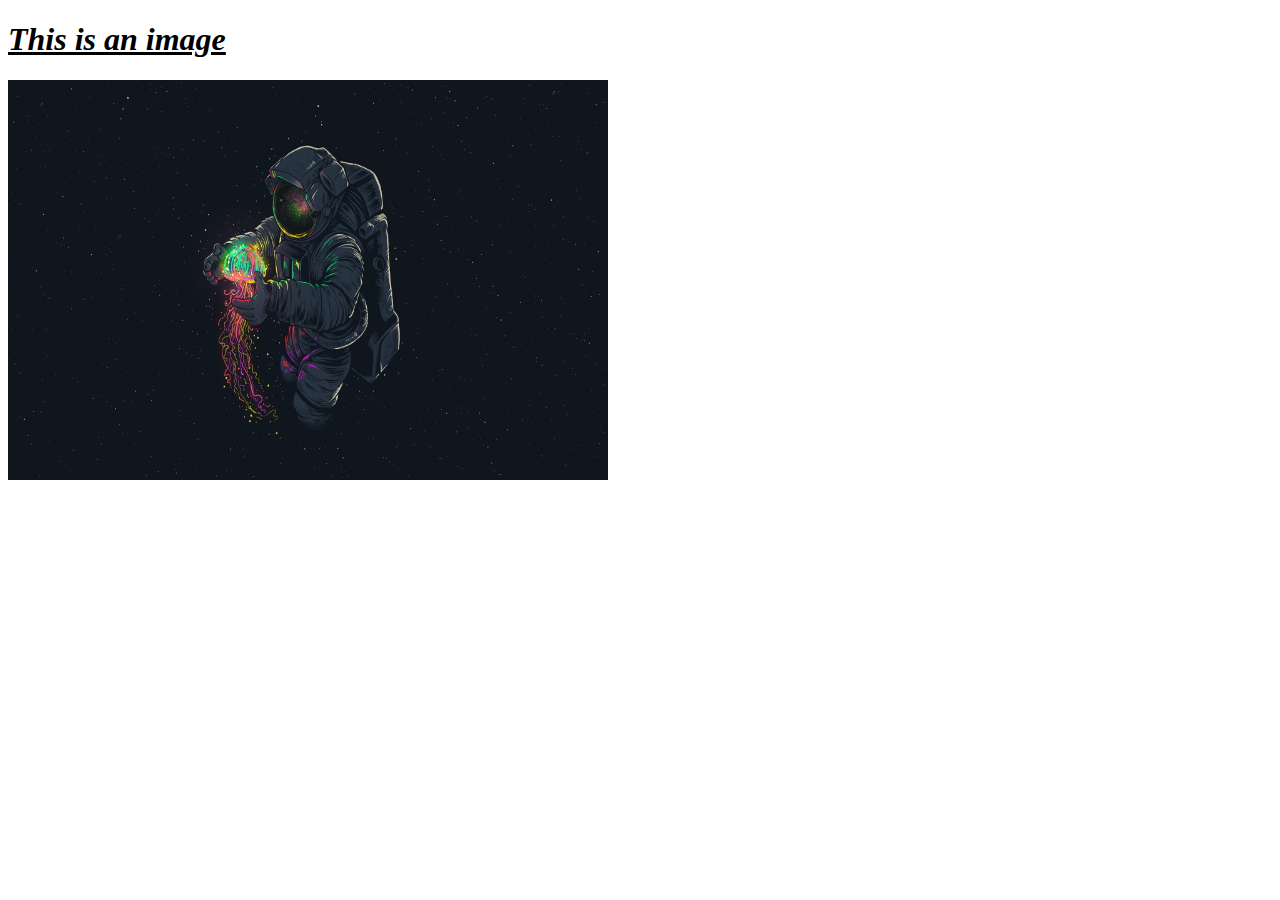
<file: 1.Chapter_2.html>
<!DOCTYPE html>
<html lang="en">
<head>
    <meta charset="UTF-8">
    <meta name="viewport" content="width=device-width, initial-scale=1.0">
    <title>Document</title>
</head>
<body>
    <h1><i><u>This is an image</u></i></h1>
    <img src="wallpaperflare.com_wallpaper.jpg" alt="Stars" height="400" width="600">
    <video src="">

    <section>
    <h2>4. Tables</h2>
    <table>
      <caption>Sample Table</caption>
      <tr>
        <th>Name</th>
        <th>Age</th>
      </tr>
      <tr>
        <td>Alice</td>
        <td>25</td>
      </tr>
      <tr>
        <td>Bob</td>
        <td>30</td>
      </tr>
    </table>
  </section>
</body>
</html>
</file>
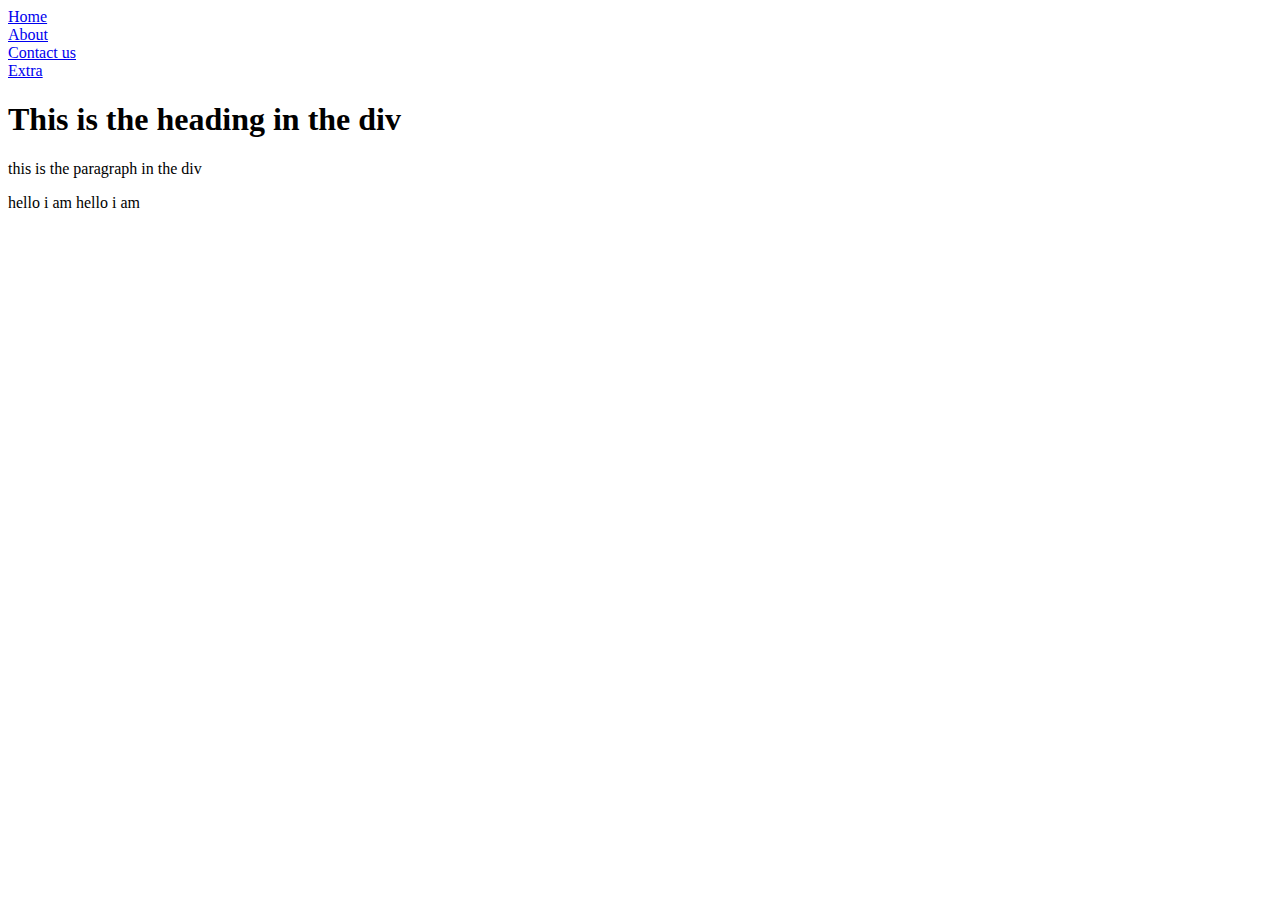
<file: 3.Chapter_3.html>
<!DOCTYPE html>
<html lang="en">
<head>
    <meta charset="UTF-8">
    <meta name="viewport" content="width=device-width, initial-scale=1.0">
    <title>Page layout</title>
</head>
<body>
    
    <header>
        <!-- it is used for the navigation -->
        <nav>
            <a href="/Home">Home</a><br>
            <a href="/About">About</a><br>
            <!-- in above they will open the link in the same page but whhat if i want to see 
            that link on another page then will use target with blank
            -->
            <a href="/Contact us" target="_blank">Contact us</a><br>
            
            <!-- if the page is in the directory we have to make sur to link the page -->
            <a href="/html_Elements.html">Extra</a><br>
        </nav>
    </header>
    <main>
        <section>
            <article>
                <!-- 
                <div> means “division”.
                It’s a generic container element 
                used to group other HTML elements.

                By itself, <div> does not add styling, 
                meaning, or functionality — it’s just a box.
                
                Developers use it to organize layout or
                apply CSS styles and JavaScript actions to a section of content. -->
                
                <!-- this is the block level element container means it will take upto
                 the full length width means takes 100% width-->
                <div>
                    <h1>This is the heading in the div</h1>
                    <p>this is the paragraph in the div</p>
                </div>
                <!--  there aree two types of elements
                1.Inline elements (takes upto required level of space)
                2.Block level elements  
                -->
                <span>
                    hello i am 
                </span>
                <span>
                    hello i am 
                </span>
            </article>
        </section>

        <aside>

        </aside>
    </main>
    <footer></footer>
</body>
</html>
</file>
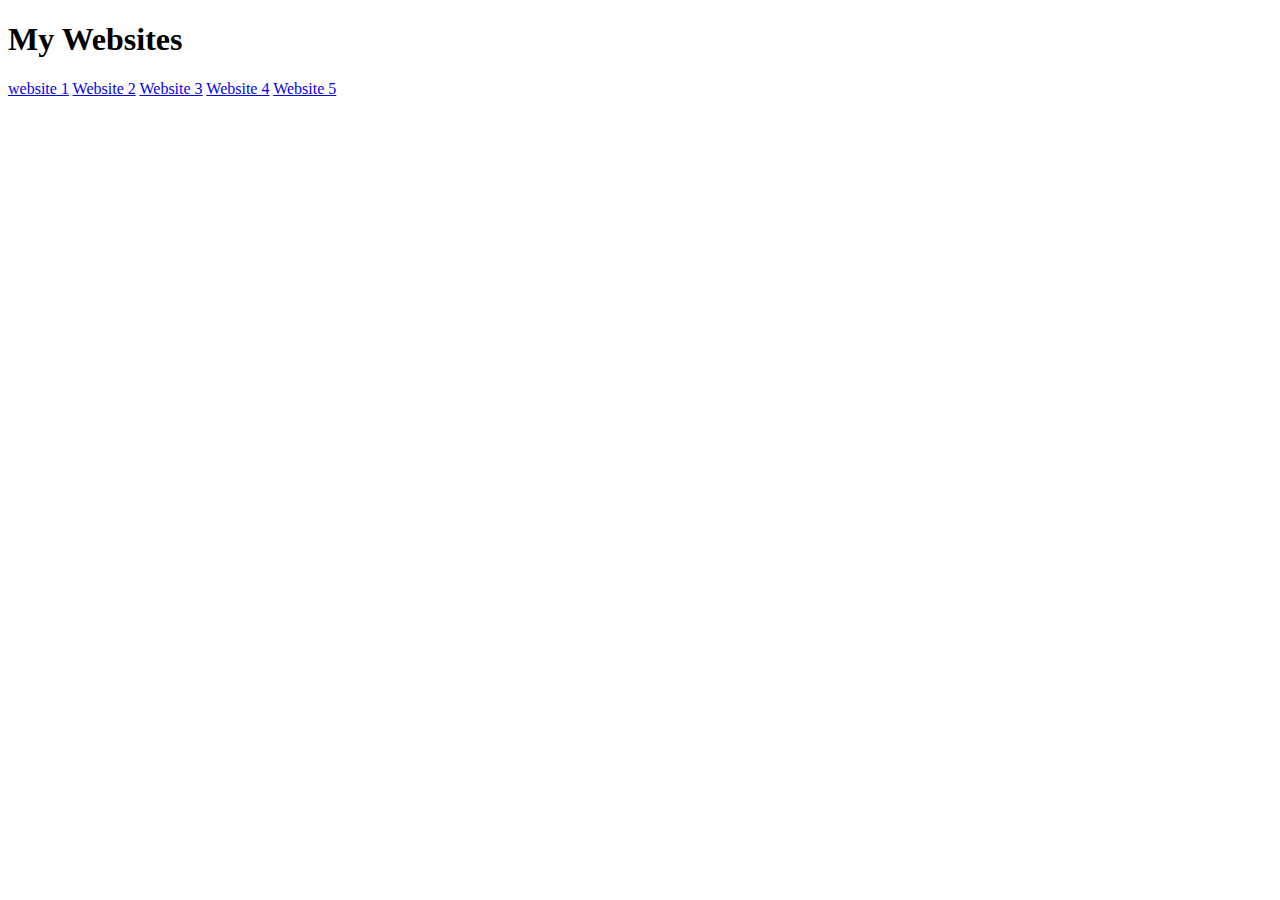
<file: 4.Practice.html>
<!-- <!DOCTYPE html>
<html lang="en">
<head>
    <meta charset="UTF-8">
    <meta name="viewport" content="width=device-width, initial-scale=1.0">
    <title>WEBSITE</title>
    <style>
        /* Reset some default browser styles */
* {
    margin: 0;
    padding: 0;
    box-sizing: border-box;
}

/* General page style */
body {
    font-family: Arial, sans-serif;
    line-height: 1.6;
    background-color: #fafafa;
    color: #333;
}

/* Header */
header {
    background-color: #e23744; /* Zomato red */
    color: white;
    padding: 20px 0;
    text-align: center;
}

header h1 {
    font-size: 3rem;
    margin-bottom: 10px;
}

/* Navigation */
nav a {
    color: white;
    text-decoration: none;
    margin: 0 15px;
    font-weight: bold;
    font-size: 1.1rem;
}

nav a:hover {
    text-decoration: underline;
}

/* Main content */
main {
    padding: 30px;
    max-width: 900px;
    margin: 0 auto;
    text-align: center;
}

main div {
    font-size: 1.5rem;
    font-weight: bold;
    margin-bottom: 15px;
    color: #e23744;
}

main p {
    font-size: 1rem;
    color: #555;
    text-align: justify;
    line-height: 1.8;
}

/* Footer */
footer {
    background-color: #333;
    color: white;
    text-align: center;
    padding: 15px;
    margin-top: 40px;
    font-size: 0.9rem;
}

    </style>
</head>
<body>
    <header>
        <div>
            <big><h1>ZOMATO</h1></big>
        </div>
        <section>
            <nav>
                <a href="/Home">Home</a>
                <a href="/Menu">Menu</a>
                <a href="/Cart">Cart</a>
                <a href="/Contact us">Contact us</a>
            </nav>
        </section>
    </header>
    <main>
        <div>
            Order food as per your will
        </div>
        <p>
            Local Preview is a developer productivity tool that enables local machines to connect to the service mesh. It allows us to test new features on the app, within seconds, without waiting for continuous integration/continuous delivery (CI/CD).
        </p>
    </main>
    <footer>
        Copyright Reserved
    </footer>

</body>
</html>  -->

<!-- ########################################################################################## -->

<!-- <!DOCTYPE html>
<html lang="en">
<head>
    <meta charset="UTF-8">
    <meta name="viewport" content="width=device-width, initial-scale=1.0">
    <title>Document</title>
</head>
<body>
    <a href="https://www.google.com/?gws_rd=cr&ei=pmflVr2GI8TauQSsg6OABw">
        <img src="google-logo.jpg" alt="Google Image" height="200" width="300"></a>
</body>
</html> -->


<!--########################################################################################### -->

<!DOCTYPE html>
<html lang="en">
<head>
    <meta charset="UTF-8">
    <meta name="viewport" content="width=device-width, initial-scale=1.0">
    <title>Document</title>
</head>
<body>
    <h1>My Websites</h1>
    <a href="https://fitgirl-repacks.site/horizon-forbidden-west-complete-edition-v1-0-38-0-hotfix-all-dlcs-bonus-content-fsr3-mod/" target="_blank">website 1</a>
    <a href="https://fitgirl-repacks.site/cyberpunk-2077/" target="_blank">Website 2</a>
    <a href="https://fitgirl-repacks.site/call-of-duty-modern-warfare-iii/" target="_blank">Website 3</a>
    <a href="https://chatgpt.com/c/68c14f55-56cc-8322-b045-00addf186a6d" target="_blank">Website 4</a>
    <a href="https://github.com/RKAnalytics/Learning-HTML" target="_blank">Website 5</a>
  
</body>
</html>
</file>
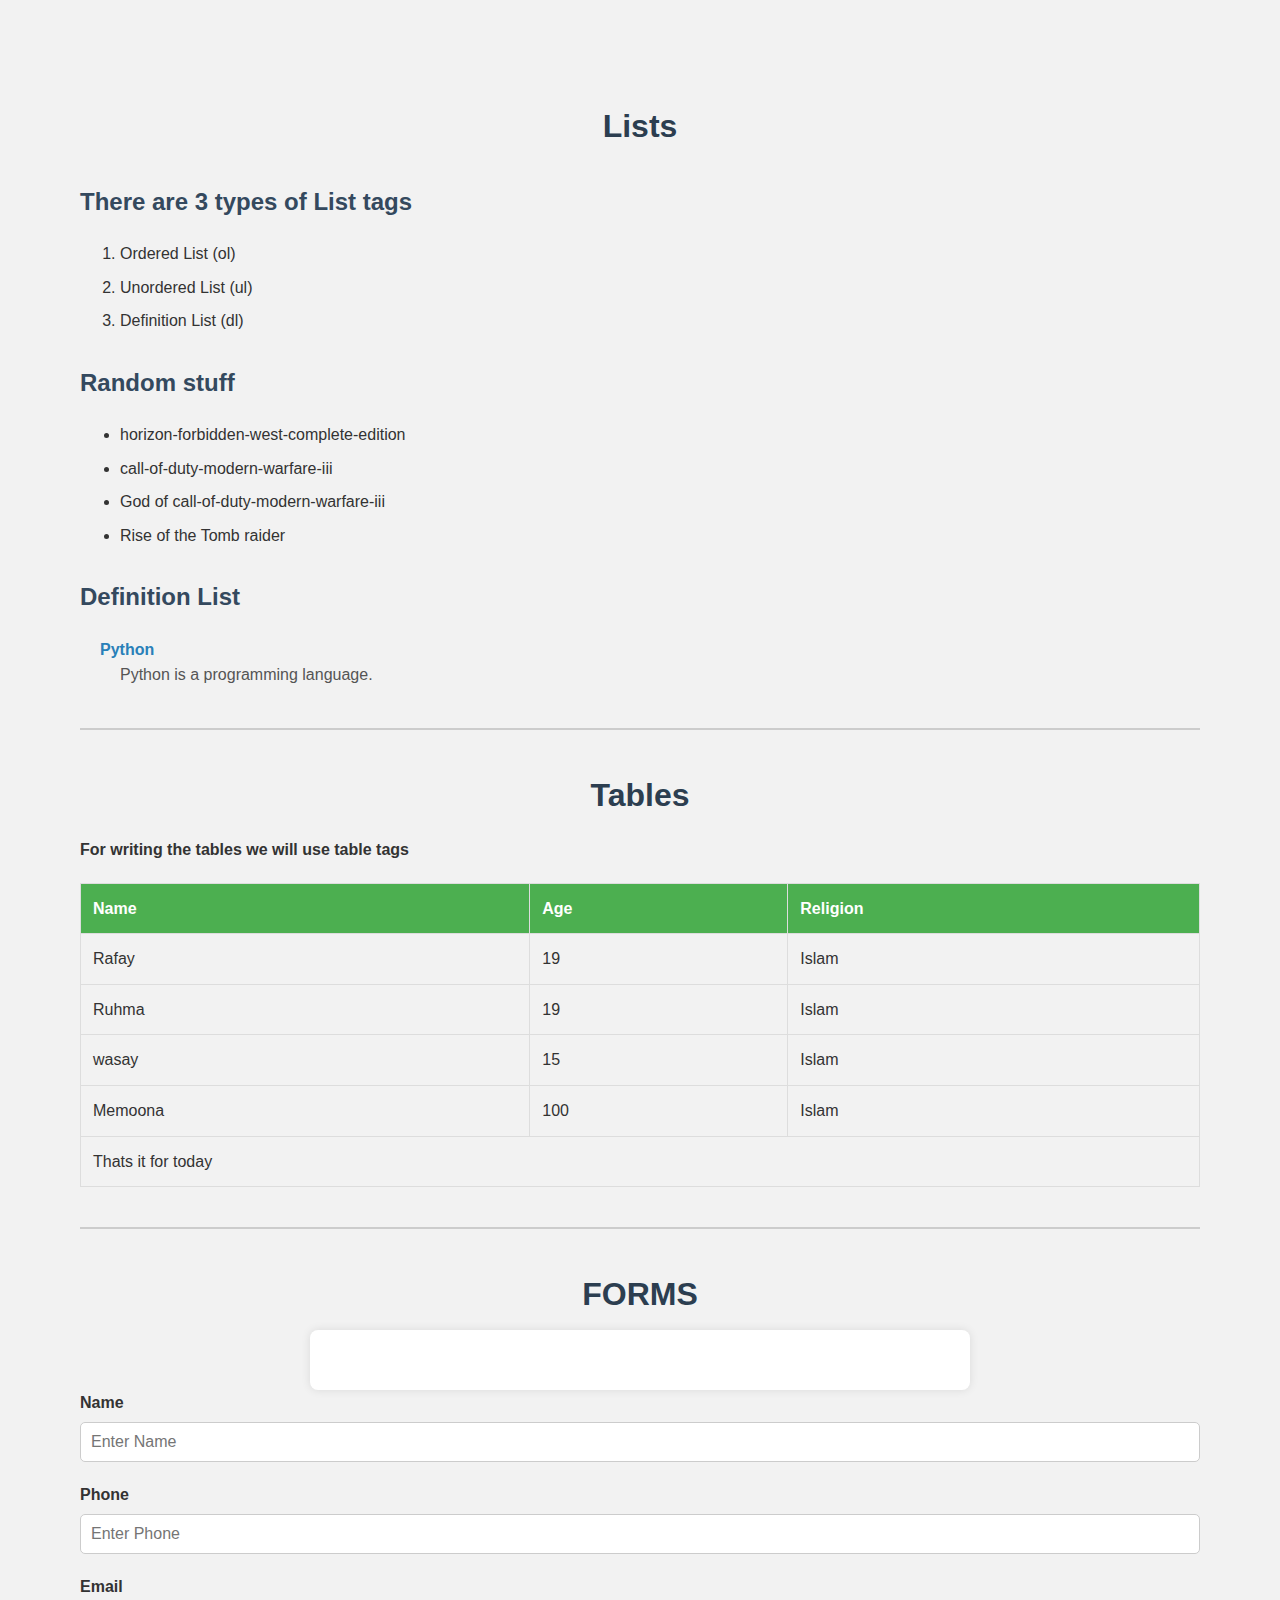
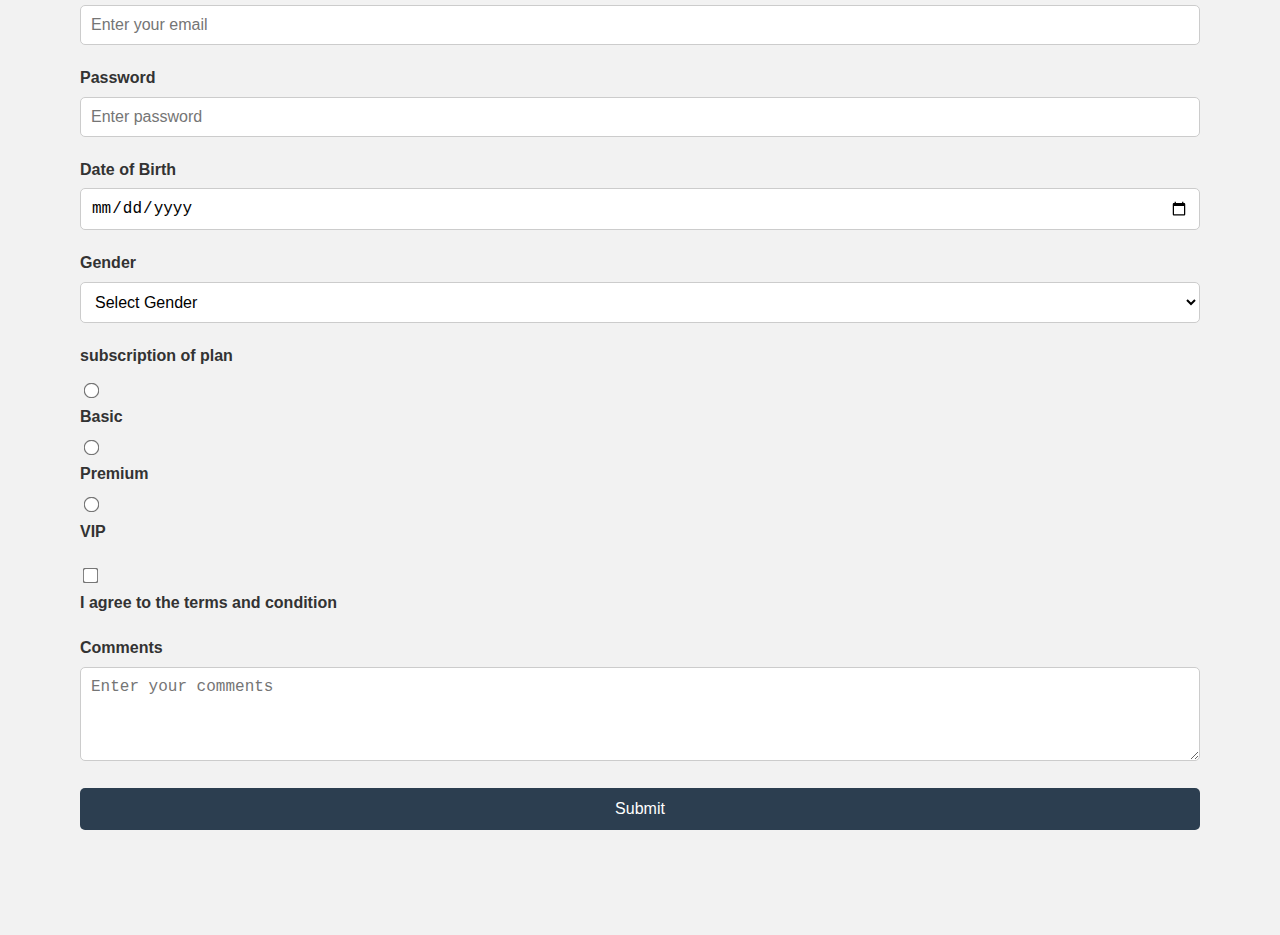
<file: 5.Chapter_4.html>
<!DOCTYPE html>
<html lang="en">

<head>
    <meta charset="UTF-8">
    <meta name="viewport" content="width=device-width, initial-scale=1.0">
    <title>Document</title>
    <style>
        table {
            width: 100%;
            border-collapse: collapse;
            margin: 20px 0;
            font-family: Arial, sans-serif;
            font-size: 16px;
        }

        thead {
            background-color: #f2f2f2;
        }

        th,
        td {
            border: 1px solid #ddd;
            padding: 12px;
            text-align: left;
        }

        tr:hover {
            background-color: #f9f9f9;
        }

        th {
            background-color: #4CAF50;
            color: white;
        }

        body {
            font-family: Arial, sans-serif;
            margin: 40px;
            line-height: 1.6;
            background-color: #f9f9f9;
            color: #333;
        }

        h1 {
            font-size: 32px;
            color: #2c3e50;
            margin-bottom: 10px;
        }

        h2 {
            font-size: 24px;
            color: #34495e;
            margin-top: 30px;
        }

        ol,
        ul {
            margin-left: 20px;
            padding-left: 20px;
        }

        li {
            margin-bottom: 8px;
        }

        dl {
            margin-left: 20px;
        }

        dt {
            font-weight: bold;
            color: #2980b9;
            margin-top: 10px;
        }

        dd {
            margin-left: 20px;
            margin-bottom: 10px;
            color: #555;
        }
        body {
    font-family: 'Segoe UI', Tahoma, Geneva, Verdana, sans-serif;
    background-color: #f2f2f2;
    color: #333;
    padding: 40px;
  }

  h1 {
    text-align: center;
    color: #2c3e50;
  }

  form {
    background-color: #fff;
    padding: 30px;
    border-radius: 8px;
    max-width: 600px;
    margin: auto;
    box-shadow: 0 0 10px rgba(0, 0, 0, 0.1);
  }

  div {
    margin-bottom: 20px;
  }

  label {
    display: block;
    margin-bottom: 6px;
    font-weight: bold;
  }

  input[type="text"],
  input[type="tel"],
  input[type="email"],
  input[type="password"],
  input[type="date"],
  select,
  textarea {
    width: 100%;
    padding: 10px;
    border: 1px solid #ccc;
    border-radius: 5px;
    font-size: 16px;
    box-sizing: border-box;
  }

  input[type="radio"],
  input[type="checkbox"] {
    margin-right: 8px;
    transform: scale(1.2);
  }

  select {
    background-color: #fff;
  }

  textarea {
    resize: vertical;
  }

  button[type="submit"] {
    background-color: #2c3e50;
    color: #fff;
    padding: 12px 20px;
    border: none;
    border-radius: 5px;
    font-size: 16px;
    cursor: pointer;
    width: 100%;
    transition: background-color 0.3s ease;
  }

  button[type="submit"]:hover {
    background-color: #1a242f;
  }

  p {
    margin-bottom: 10px;
    font-weight: bold;
  }

  hr {
    margin: 40px 0;
    border: none;
    border-top: 2px solid #ccc;
  }
    </style>
</head>


<body>
    <h1>Lists</h1>
    <h2>There are 3 types of List tags </h2>
    <ol>
        <li>Ordered List (ol)</li>
        <li>Unordered List (ul)</li>
        <li>Definition List (dl)</li>
    </ol>

    <h2>Random stuff</h2>
    <ul>
        <li>
            horizon-forbidden-west-complete-edition
        </li>
        <li>
            call-of-duty-modern-warfare-iii
        </li>
        <li>
            God of call-of-duty-modern-warfare-iii
        </li>
        <li>
            Rise of the Tomb raider
        </li>
    </ul>


    <h2>Definition List</h2>
    <dl>
        <dt>Python</dt>
        <dd>Python is a programming language.</dd>
    </dl>

    <hr>

    <h1>Tables</h1>
    <p>For writing the tables we will use table tags</p>
    <table>
        <!-- There are two thing table header and table body -->
        <!--  this is table header -->
        <thead>
            <!-- it consists of two things tr and th -->
            <tr>
                <th>Name</th>
                <th>Age</th>
                <th>Religion</th>
            </tr>
        </thead>

        <!-- this is table body -->
        <tbody>
            <tr>
                <td>Rafay</td>
                <td>19</td>
                <td>Islam</td>
            </tr>

            <tr>
                <td>Ruhma</td>
                <td>19</td>
                <td>Islam</td>
            </tr>

            <tr>
                <td>wasay</td>
                <td>15</td>
                <td>Islam</td>
            </tr>

            <tr>
                <td>Memoona</td>
                <td>100</td>
                <td>Islam</td>
            </tr>
            <tr>
                <td colspan="3">Thats it for today</td>

            </tr>
        </tbody>
    </table>


    <!-- FORMS -->
    <hr>
    <h1>FORMS</h1>
    <form action="/submit.php"></form>
    <div>
        <label for="name">Name</label>
        <input id="name" type="text" placeholder="Enter Name" required>
    </div>
    <div>
        <!-- here both label and input will get associated with eachother -->
        <label for="phone">Phone</label>
        <input id="phone" type="tel" placeholder="Enter Phone" required>
    </div>
    <div>
        <!-- here both label and input will get associated with eachother -->
        <label for="em">Email</label>
        <input id="em" type="email" placeholder="Enter your email" required>
    </div>
    <div>
        <!-- here both label and input will get associated with eachother -->
        <label for="pass">Password</label>
        <input id="pass" type="password" placeholder="Enter password" required>
    </div>
    <div>
        <!-- here both label and input will get associated with eachother -->
        <label for="dob">Date of Birth</label>
        <input id="dob" type="date" required>
    </div>
    <div>
        <label name="gender">Gender</label>
        <select id="gender" required>
            <option value="" disabled selected>Select Gender</option>
            <option value="male">Male</option>
            <option value="female">Female</option>
        </select>

    </div>
    <div>
        <p>subscription of plan</p>
        <!-- Radio Buttons for selection only one button -->
        <input id="basic" type="radio" name="subscription" value="basic">
        <label for="basic">Basic</label>
        <input id="premium" type="radio" name="subscription" value="premium">
        <label for="premium">Premium</label>
        <input id="VIP" type="radio" name="subscription" value="VIP">
        <label for="VIP">VIP</label>
    </div>
    <!-- checkbox for agreeing -->
    <div>
        <input id ="terms" type="checkbox" required>
        <label for="terms">I agree to the terms and condition </label>

    </div>

    <!-- textarea for comments -->
    <div>
        <label for="comments">Comments</label>
        <textarea id="comments" placeholder="Enter your comments" rows="4"></textarea>
    </div>

    <!-- button -->

    <div>
        <button type="submit"> Submit</button>
    </div>
</body>

</html>
</file>
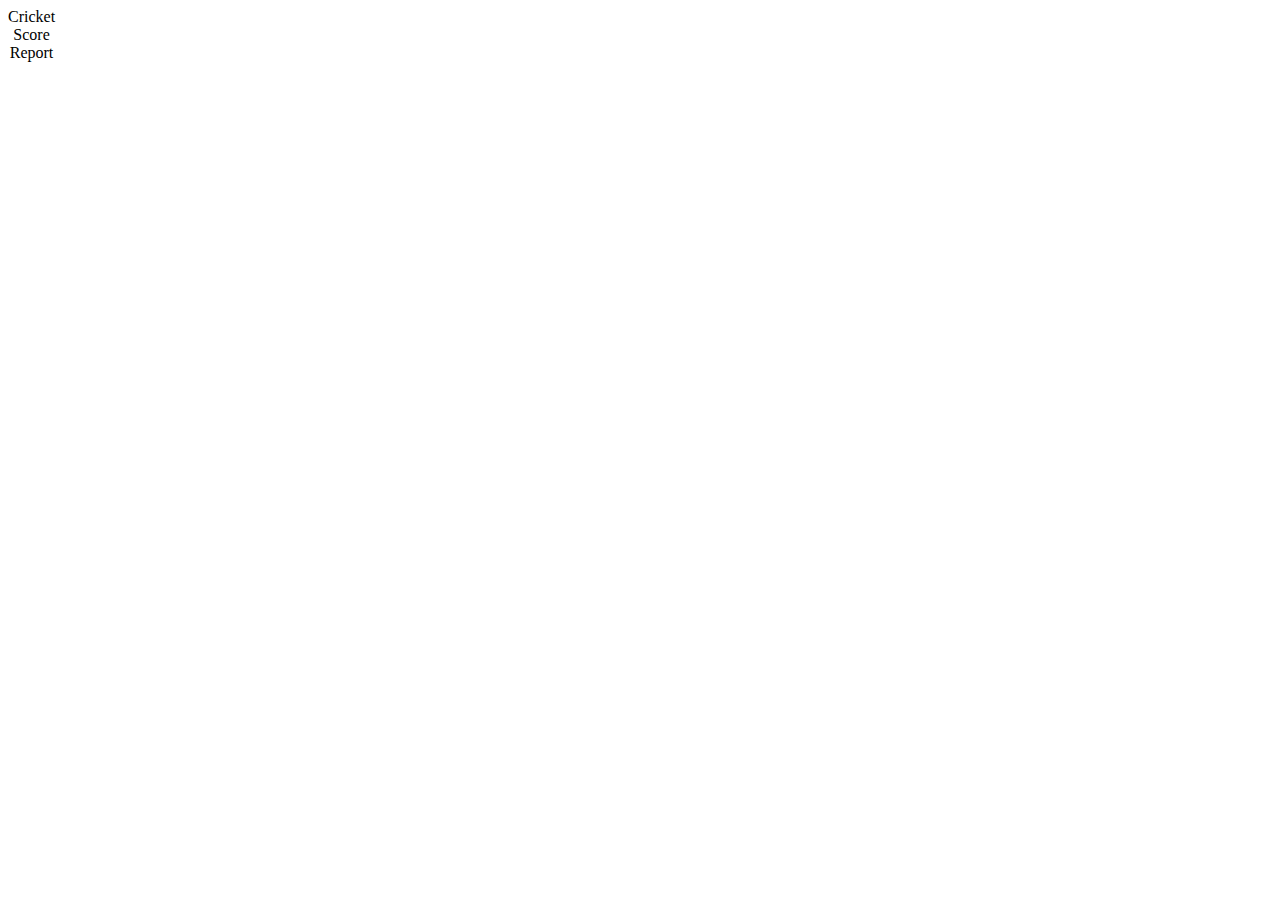
<file: 6.Practice_5.html>
<!DOCTYPE html>
<html lang="en">

<head>
    <meta charset="UTF-8">
    <meta name="viewport" content="width=device-width, initial-scale=1.0">
    <title>VIDEO</title>
    <!--  linking eith the css file -->
    <link rel="stylesheet" href=""> 
</head>

<body>
    <!-- <iframe width="560" height="315" src="https://www.youtube.com/embed/k2DSi1zGEc8?si=4eLI_cqpXDdrfh50"
        title="YouTube video player" frameborder="0"
        allow="accelerometer; autoplay; clipboard-write; encrypted-media; gyroscope; picture-in-picture; web-share"
        referrerpolicy="strict-origin-when-cross-origin" allowfullscreen>
    </iframe> -->


    <!-- <form action="">

        <div>
            <label for="name">Name</label>
            <input type="text" id="name" placeholder="Enter your name" required>
        </div>
        <div>
            <label for="age">Age</label>
            <input type="number" id="age" placeholder="Enter your age" required>
        </div>
        <div>
            <label for="phone">Phone Number</label>
            <input type="tel" id="phone" placeholder="Enter your phone number" required>
        </div>
        <div>
            <label for="em">Email</label>
            <input type="email" id="em" placeholder="Enter your email" required>
        </div>
        <div>
            <label for="address">Address</label>
            <textarea name="" id="address" rows="4" required></textarea>
            
        </div>

        <div>
            <button type="submit">Submit</button>
        </div>
    </form> -->


    <table>
        <caption>Cricket Score Report</caption>
        <thead>
            <tr>
                <th></th>
            </tr>
        </thead>
    </table>
</body>

</html>
</file>
